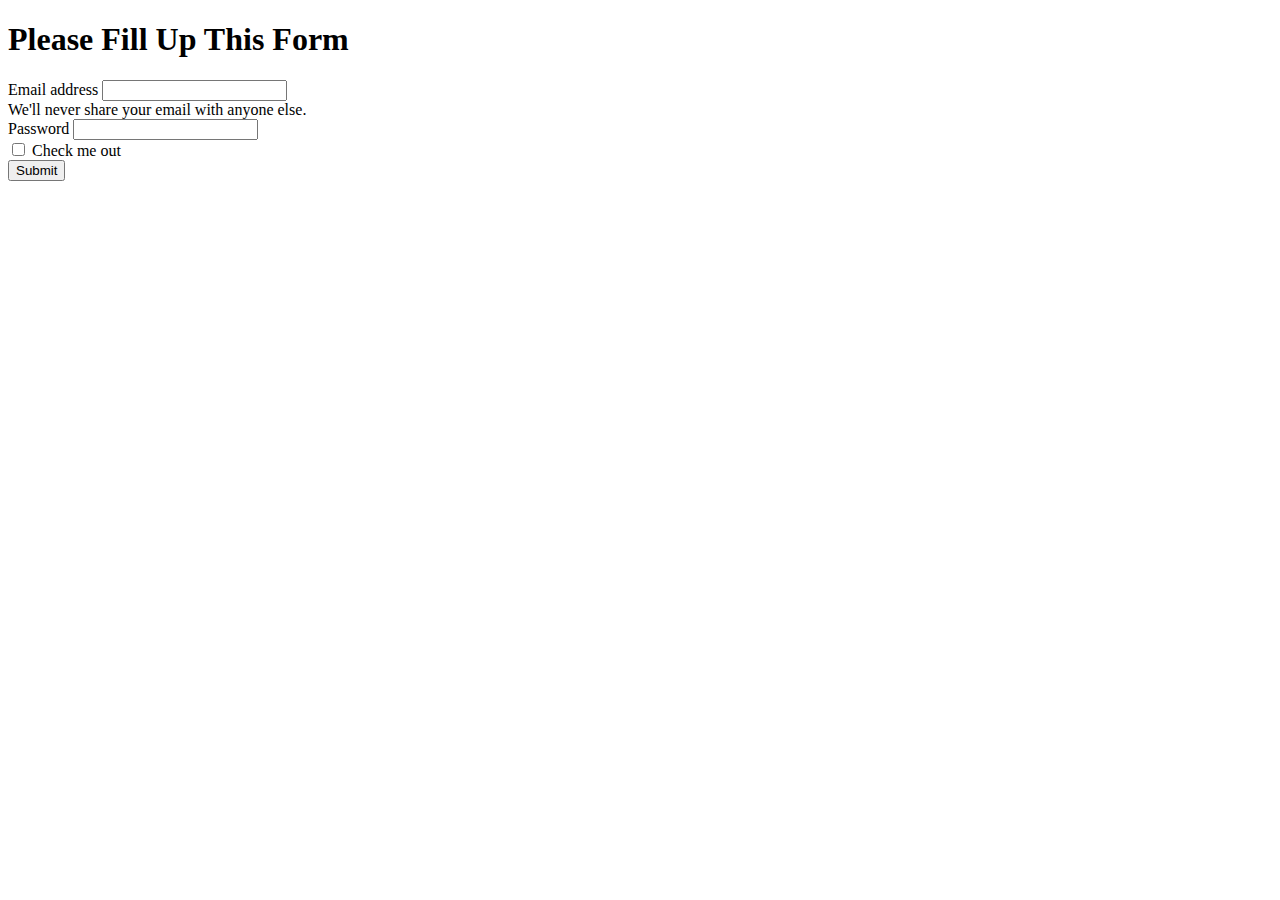
<file: form.html>
<!doctype html>
<html lang="en">
  <head>
    <!-- Required meta tags -->
    <meta charset="utf-8">
    <meta name="viewport" content="width=device-width, initial-scale=1">

    <!-- Bootstrap CSS -->
    <link href="https://cdn.jsdelivr.net/npm/bootstrap@5.0.2/dist/css/bootstrap.min.css" rel="stylesheet" integrity="sha384-EVSTQN3/azprG1Anm3QDgpJLIm9Nao0Yz1ztcQTwFspd3yD65VohhpuuCOmLASjC" crossorigin="anonymous">

    <title>Login Form</title>
  </head>
  <body>
    <h1 class="container w-50 mt-5">Please Fill Up This Form</h1>
    <form class="container mt-5 w-50">
        <div>
          <label for="exampleInputEmail1" class="form-label">Email address</label>
          <input type="email" class="form-control" id="exampleInputEmail1" aria-describedby="emailHelp">
          <div id="emailHelp" class="form-text">We'll never share your email with anyone else.</div>
        </div>
        <div class="mb-3">
          <label for="exampleInputPassword1" class="form-label">Password</label>
          <input type="password" class="form-control" id="exampleInputPassword1">
        </div>
        <div class="mb-3 form-check">
          <input type="checkbox" class="form-check-input" id="exampleCheck1">
          <label class="form-check-label" for="exampleCheck1">Check me out</label>
        </div>
        <button type="submit" class="btn btn-primary">Submit</button>
      </form>


    <script src="https://cdn.jsdelivr.net/npm/bootstrap@5.0.2/dist/js/bootstrap.bundle.min.js" integrity="sha384-MrcW6ZMFYlzcLA8Nl+NtUVF0sA7MsXsP1UyJoMp4YLEuNSfAP+JcXn/tWtIaxVXM" crossorigin="anonymous"></script>

  </body>
</html>
</file>
